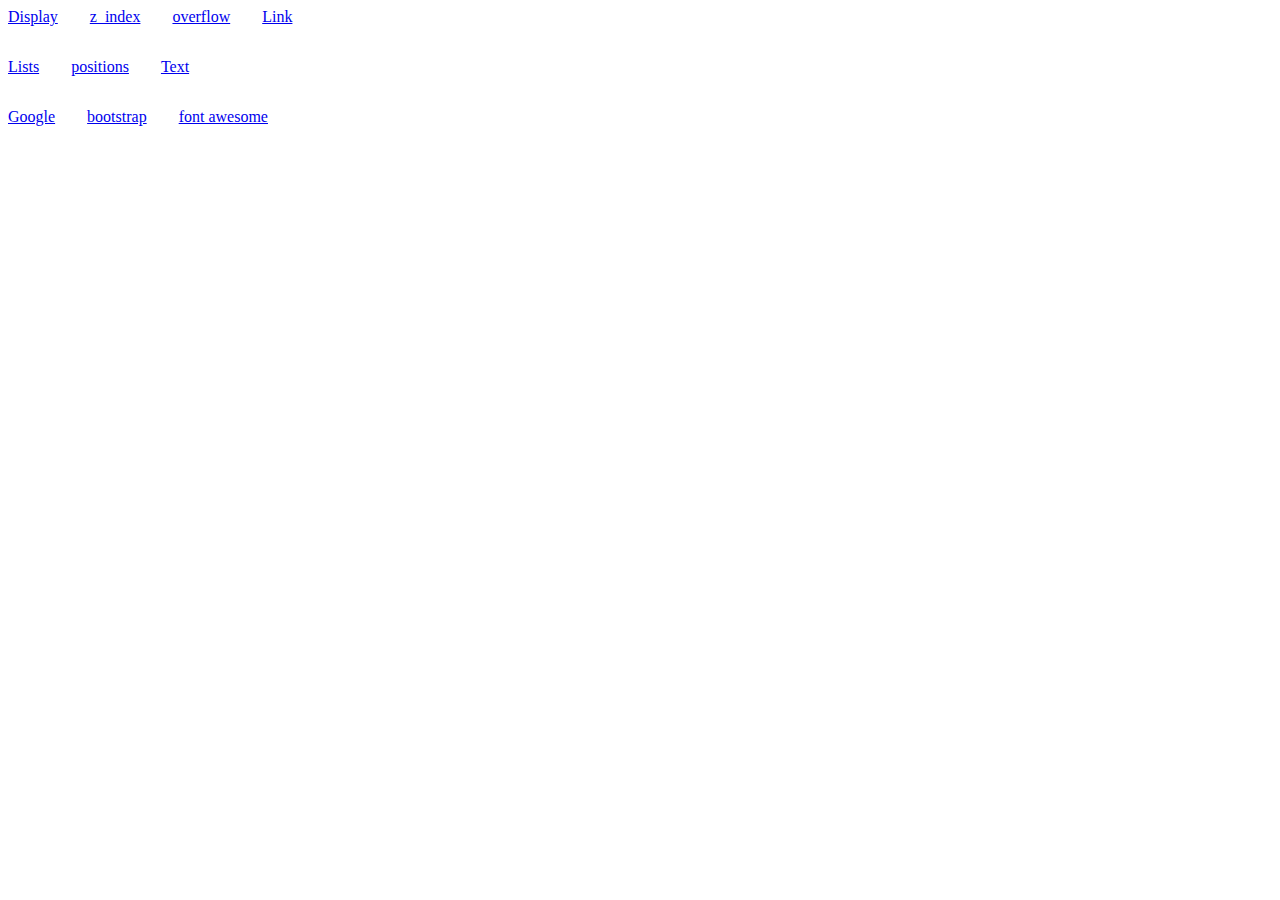
<file: index.html>
<!DOCTYPE html>
<html lang="en">
<head>
    <meta charset="UTF-8">
    <meta name="viewport" content="width=device-width, initial-scale=1.0">
    <title>Document</title>
    <link rel="stylesheet" href="./styles/index.css">
</head>
<body>
    <div class="container">
        <div class="row-container">
    <a href="./pages/displays.html">Display</a>
    <a href="./pages/z_index.html">z_index</a>
    <a href="./pages/overflow.html">overflow</a>
    <a href="./pages/link.html">Link</a>
</div>
<div class="row-container">    
    <a href="./pages/lists.html">Lists</a>
    <a href="./pages/positions.html">positions</a>
    <a href="./pages/text.html">Text</a>
</div>
<div class="row-container">
    
    <a href="./pages/icons/google.html">Google</a>
    <a href="./pages/icons/bootstrap.html">bootstrap</a>
    <a href="./pages/icons/font_awesome.html">font awesome</a>
</div>
</div>
</body>
</html>
</file>
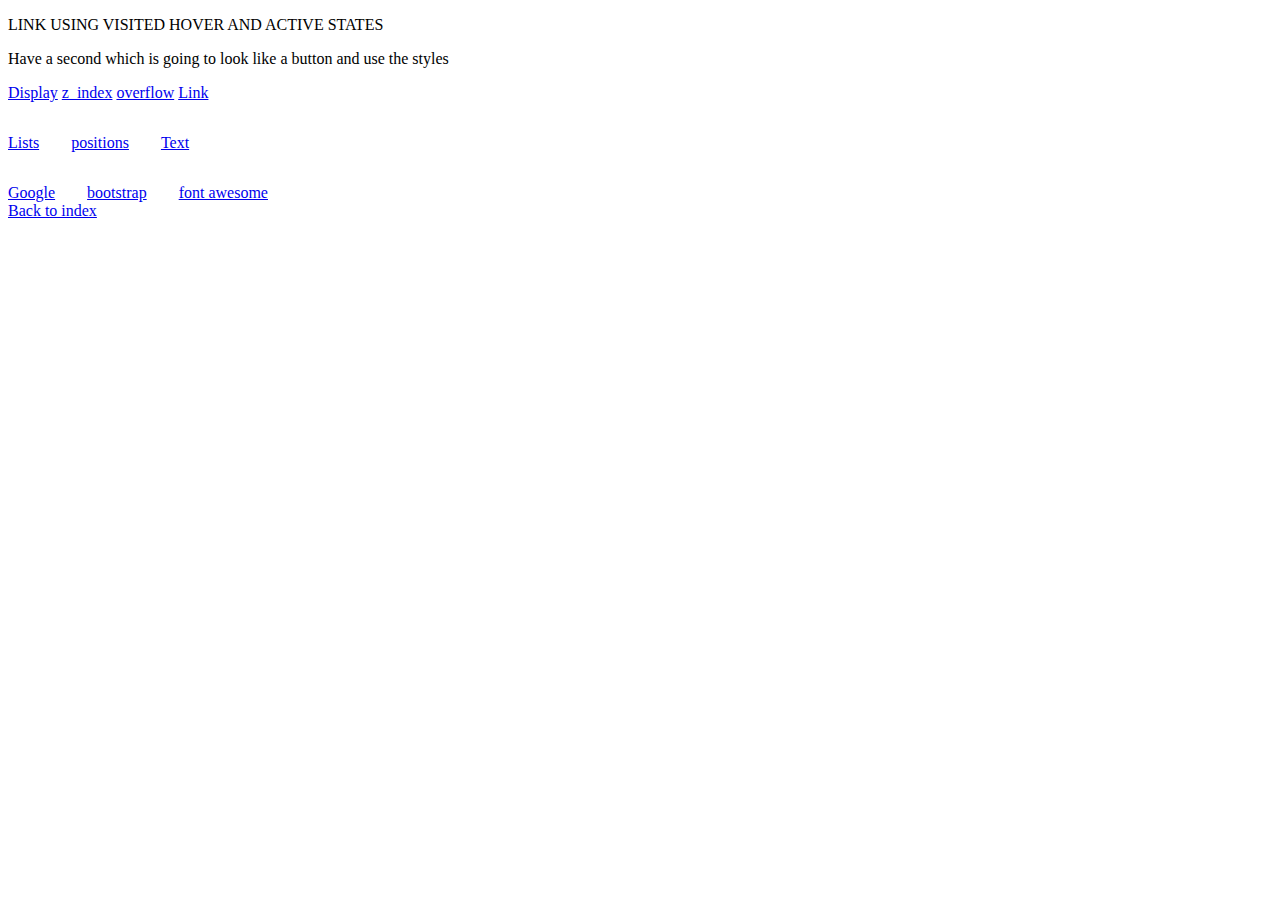
<file: pages/link.html>
<!DOCTYPE html>
<html lang="en">
<head>
    <meta charset="UTF-8">
    <meta name="viewport" content="width=device-width, initial-scale=1.0">
    <title>Links</title>
    <link rel="stylesheet" href="../styles/links.css">
</head>
<body>
    <p>LINK USING VISITED HOVER AND ACTIVE STATES</p>
    <P>Have a second which is going to look like a button and use the styles</P>
    <div class="container">
        <div class="vistied">
    <a href="./pages/displays.html">Display</a>
    <a href="./pages/z_index.html">z_index</a>
    <a href="./pages/overflow.html">overflow</a>
    <a href="./pages/link.html">Link</a>
</div>
<div class="hover">    
    <a href="./pages/lists.html">Lists</a>
    <a href="./pages/positions.html">positions</a>
    <a href="./pages/text.html">Text</a>
</div>
<div class="active">
    
    <a href="./pages/icons/google.html">Google</a>
    <a href="./pages/icons/bootstrap.html">bootstrap</a>
    <a href="./pages/icons/font_awesome.html">font awesome</a>
</div>
</div>
<a href="../index.html">Back to index</a>
</body>
</html>
</file>
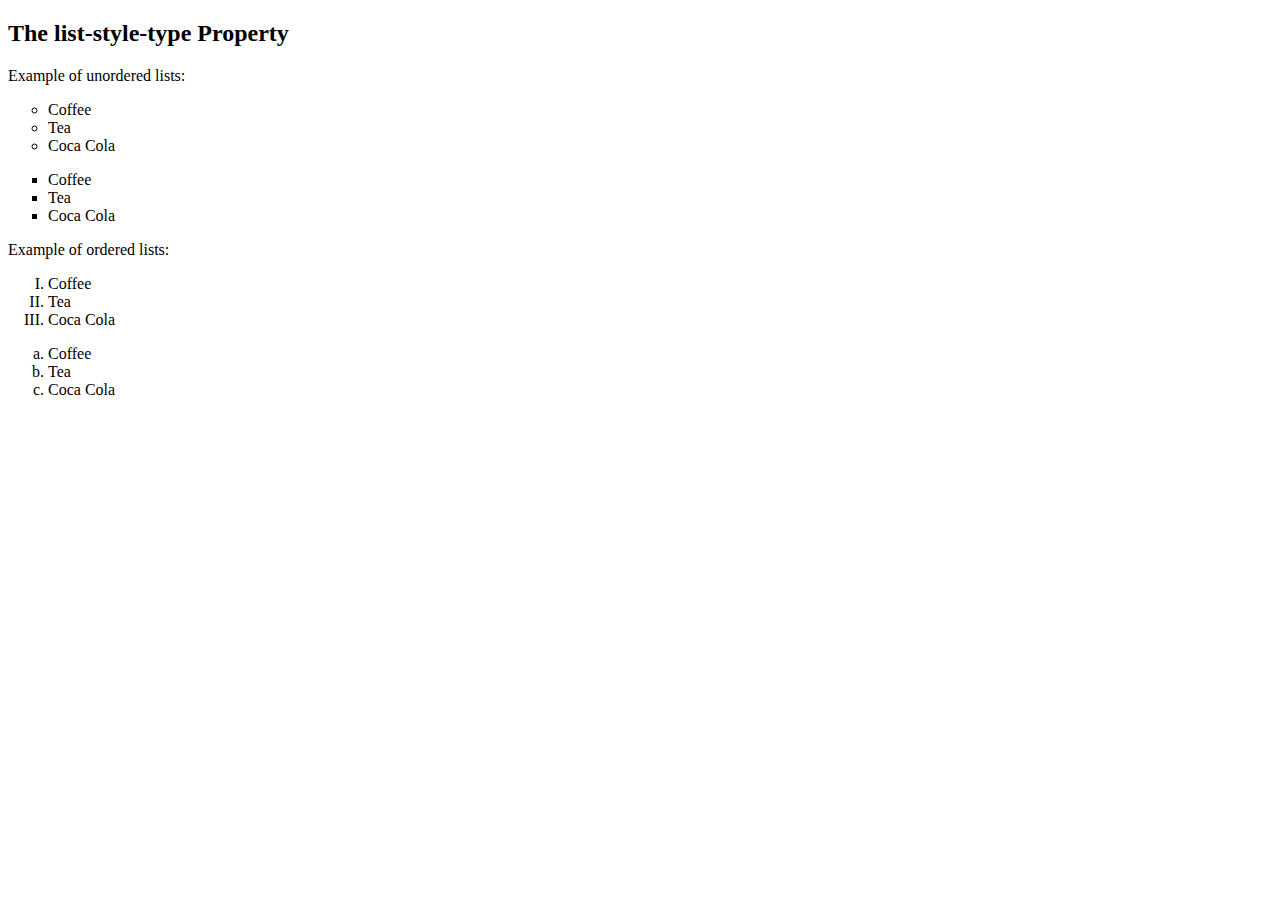
<file: pages/lists.html>
<!DOCTYPE html>
<html lang="en">
<head>
    <meta charset="UTF-8">
    <meta name="viewport" content="width=device-width, initial-scale=1.0">
    <title>Lists</title>
    <link rel="stylesheet" href="../styles/lists.css">
</head>
<body>
    <h2>The list-style-type Property</h2>
<p>Example of unordered lists:</p>
<ul class="a"><li>Coffee</li><li>Tea</li><li>Coca Cola</li></ul>
<ul class="b"> <li>Coffee</li><li>Tea</li><li>Coca Cola</li></ul>

<p>Example of ordered lists:</p>
<ol class="c"> <li>Coffee</li><li>Tea</li><li>Coca Cola</li></ol>
<ol class="d"><li>Coffee</li> <li>Tea</li> <li>Coca Cola</li></ol>
    
</body>
</html>
</file>
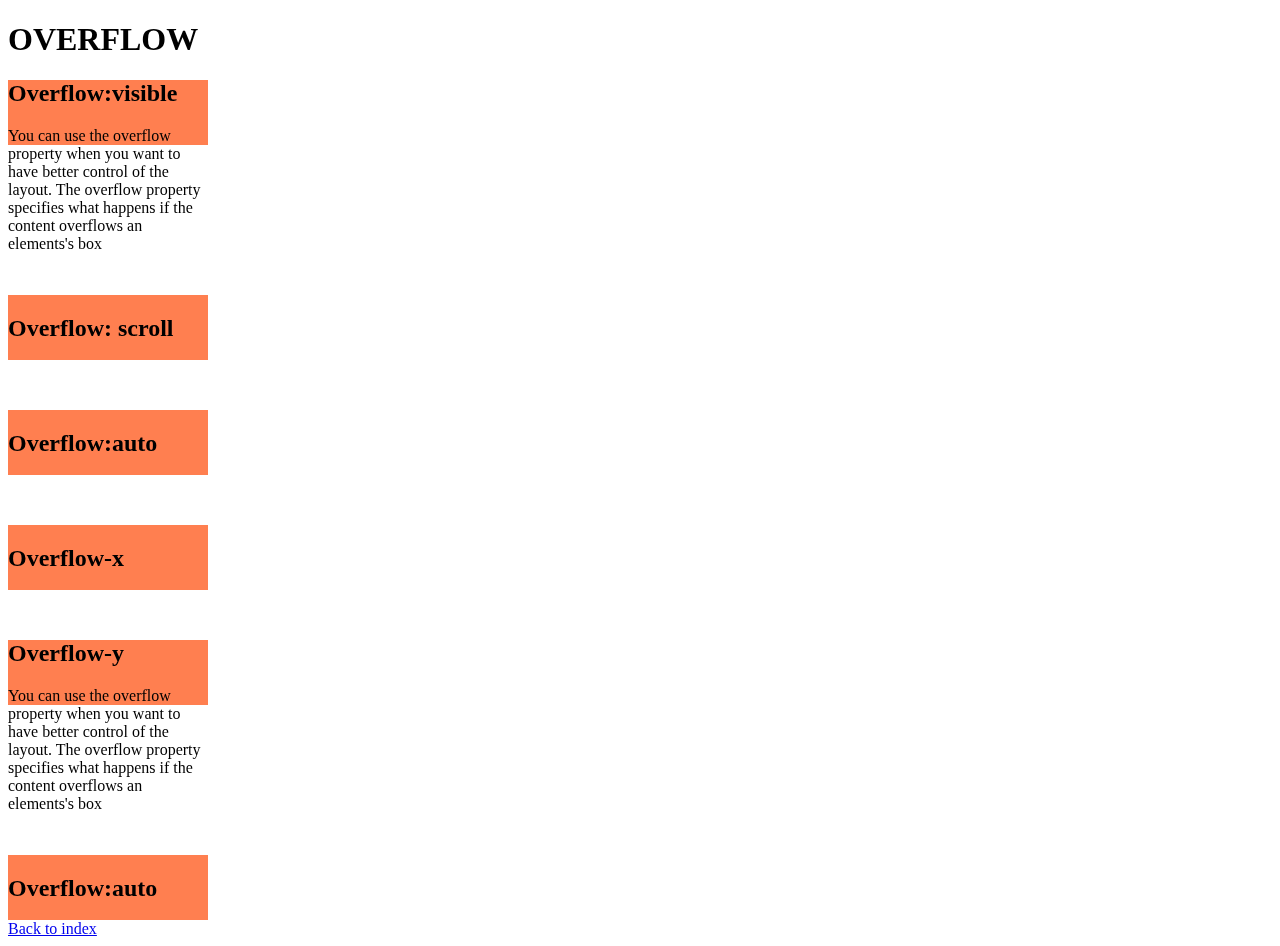
<file: pages/overflow.html>
<!DOCTYPE html>
<html lang="en">
<head>
    <meta charset="UTF-8">
    <meta name="viewport" content="width=device-width, initial-scale=1.0">
    <title>overflow</title>
    <link rel="stylesheet" href="../styles/overflow.css">
</head>
<body>
    <h1>OVERFLOW</h1>
    
        <div class="visible">
            <h2>Overflow:visible</h2>
            <p> 
        You can use the overflow 
        property when you want to have better control of 
        the layout. The overflow property specifies what 
        happens if the content overflows an elements's box
    </p>
</div>
<div class="scroll">
    <h2>Overflow: scroll</h2>
    <p>
        You can use the overflow 
        property when you want to have better control of 
        the layout. The overflow property specifies what 
        happens if the content overflows an elements's box
    </p>
</div>
<div class="hidden">
    <h2>Overflow:auto</h2>
    <p>
        You can use the overflow 
        property when you want to have better control of 
        the layout. The overflow property specifies what 
        happens if the content overflows an elements's box
    </p>
</div>
<div class="x">
    <h2>Overflow-x</h2>
    <p>
        You can use the overflow 
        property when you want to have better control of 
        the layout. The overflow property specifies what 
        happens if the content overflows an elements's box
    </p>
</div>
<div class="y">
    <h2>Overflow-y</h2>
    <p>
        You can use the overflow 
        property when you want to have better control of 
        the layout. The overflow property specifies what 
        happens if the content overflows an elements's box
    </p>
</div>
<div class="auto">
    <h2>Overflow:auto</h2>
    <p>
        You can use the overflow 
        property when you want to have better control of 
        the layout. The overflow property specifies what 
        happens if the content overflows an elements's box
    </p>
</div>
</div>
<a href="../index.html">Back to index</a>
</body>
</html>
</file>
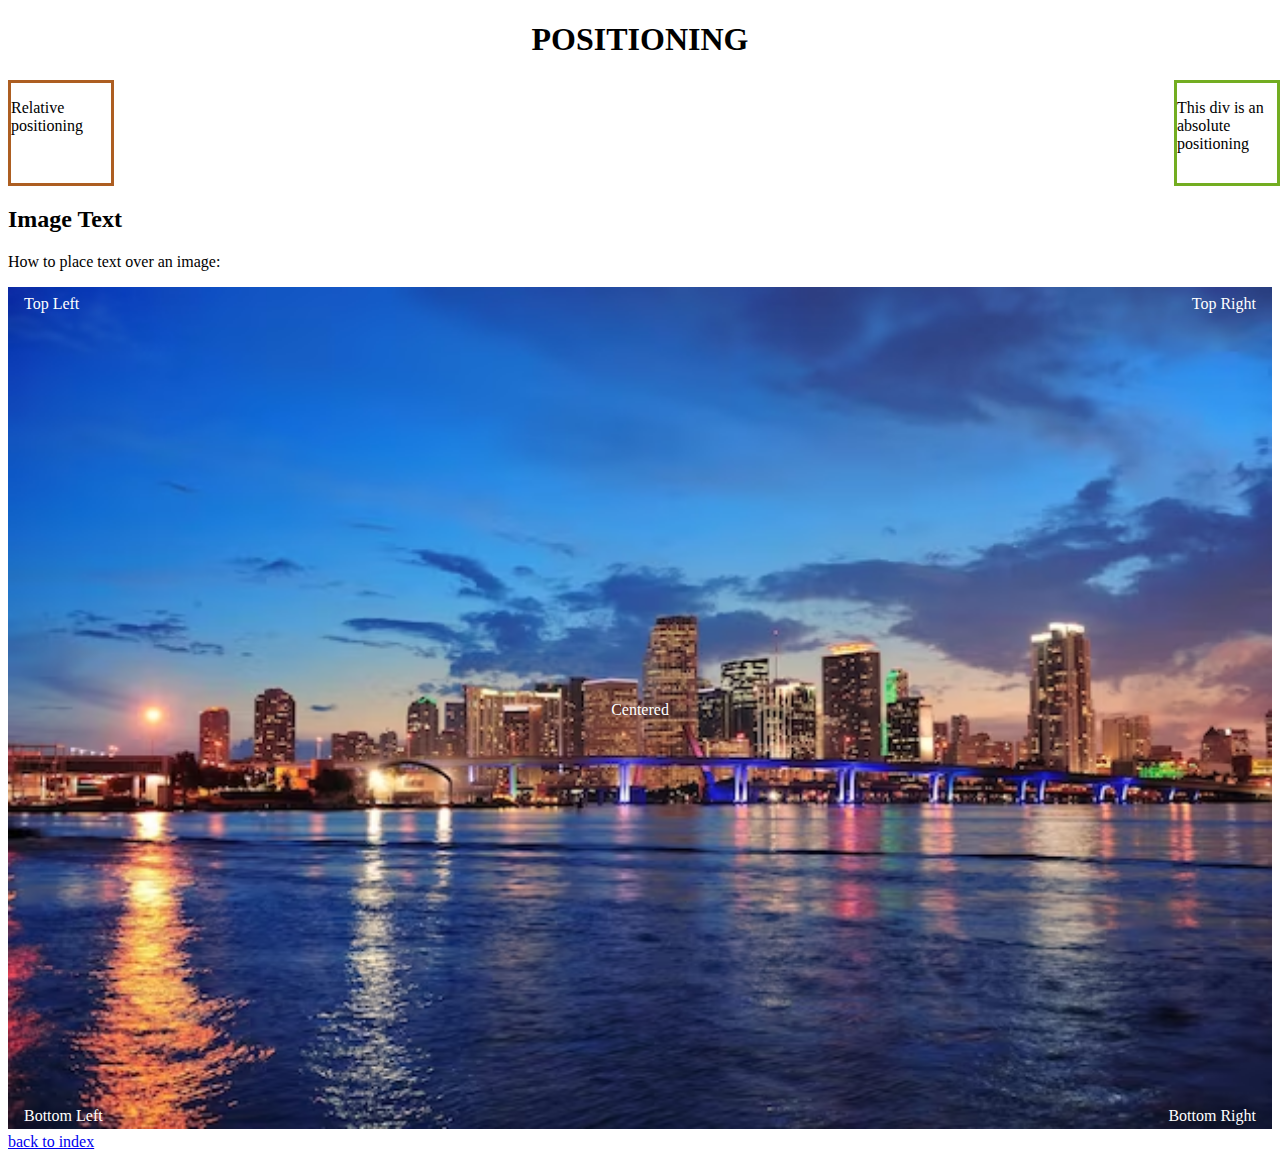
<file: pages/positions.html>
<!DOCTYPE html>
<html lang="en">
<head>
    <meta charset="UTF-8">
    <meta name="viewport" content="width=device-width, initial-scale=1.0">
    <title>positioning</title>
    <link rel="stylesheet" href="../styles/positions.css">

</head>
<body>
    <h1>POSITIONING</h1>
    <div class="relative">
        <p>Relative positioning</p>

    </div>

    <div class="absolute">
        <p>This div is an absolute positioning</p>
    </div>
    <h2>Image Text</h2>
    <p>How to place text over an image:</p>
    
    <div class="container">
    <img src="../images/miami-night-scene_649448-3825.avif">
      <div class="bottom-left">Bottom Left</div>
      <div class="top-left">Top Left</div>
      <div class="top-right">Top Right</div>
      <div class="bottom-right">Bottom Right</div>
      <div class="centered">Centered</div>
    </div>
    <a href="../index.html">back to index</a>

    
</body>
</html>
</file>
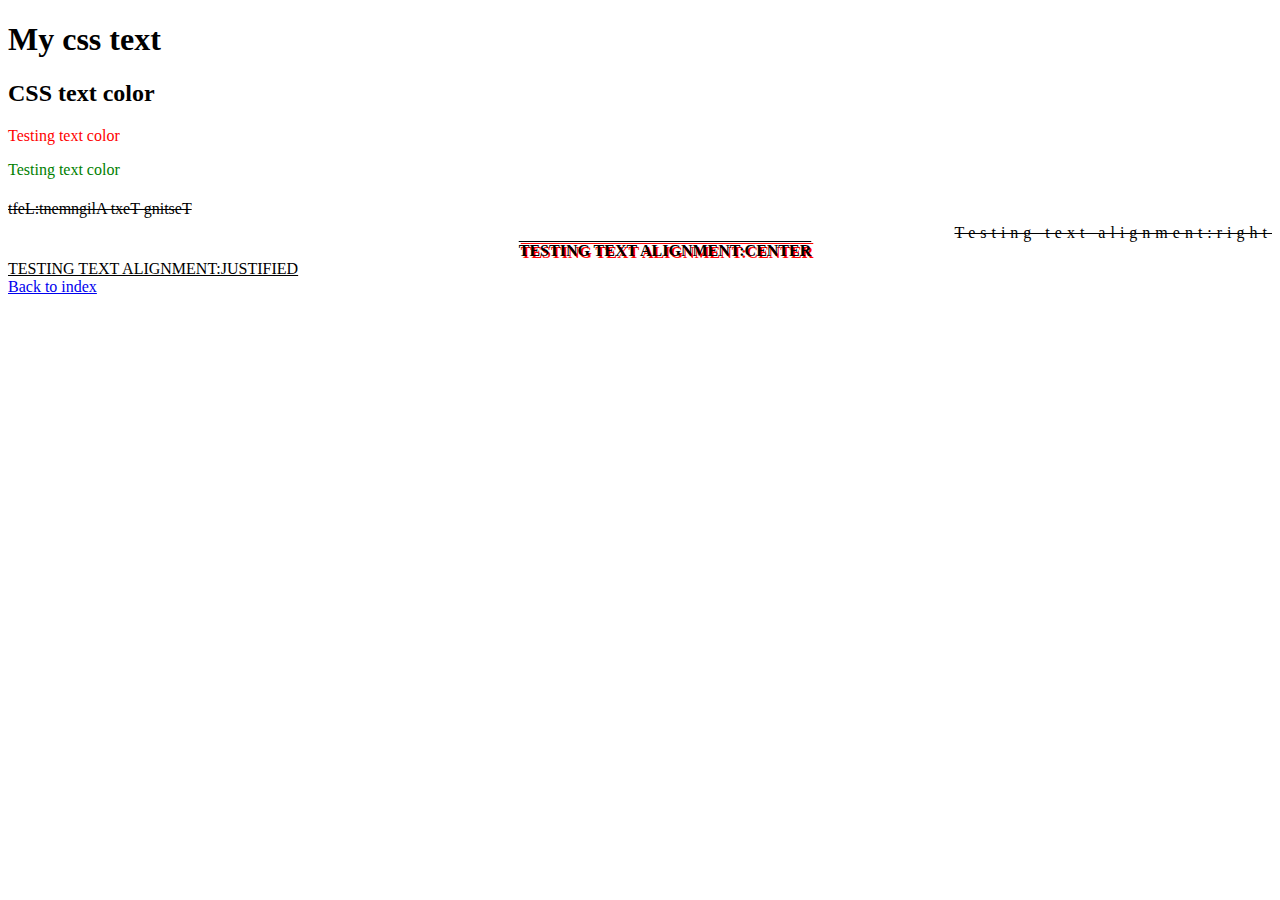
<file: pages/text.html>
<!DOCTYPE html>
<html lang="en">
<head>
    <meta charset="UTF-8">
    <meta name="viewport" content="width=device-width, initial-scale=1.0">
    <title>CSS TEXT</title>
    <link rel="stylesheet" href="../styles/text.css">
</head>
<body>
    <h1>My css text</h1>
    <h2>CSS text color</h2>
    <p class="red">Testing text color</p>
    <p class="green">Testing text color</p>

    <div class="left-align">Testing text alignment:left</div>
    <div class="right-align">Testing text alignment:right</div>
    <div class="center-align">Testing text alignment:center</div>
    <div class="justify-align">Testing text alignment:justified</div>
    <a href="../index.html">Back to index</a>
    
</body>
</html>
</file>
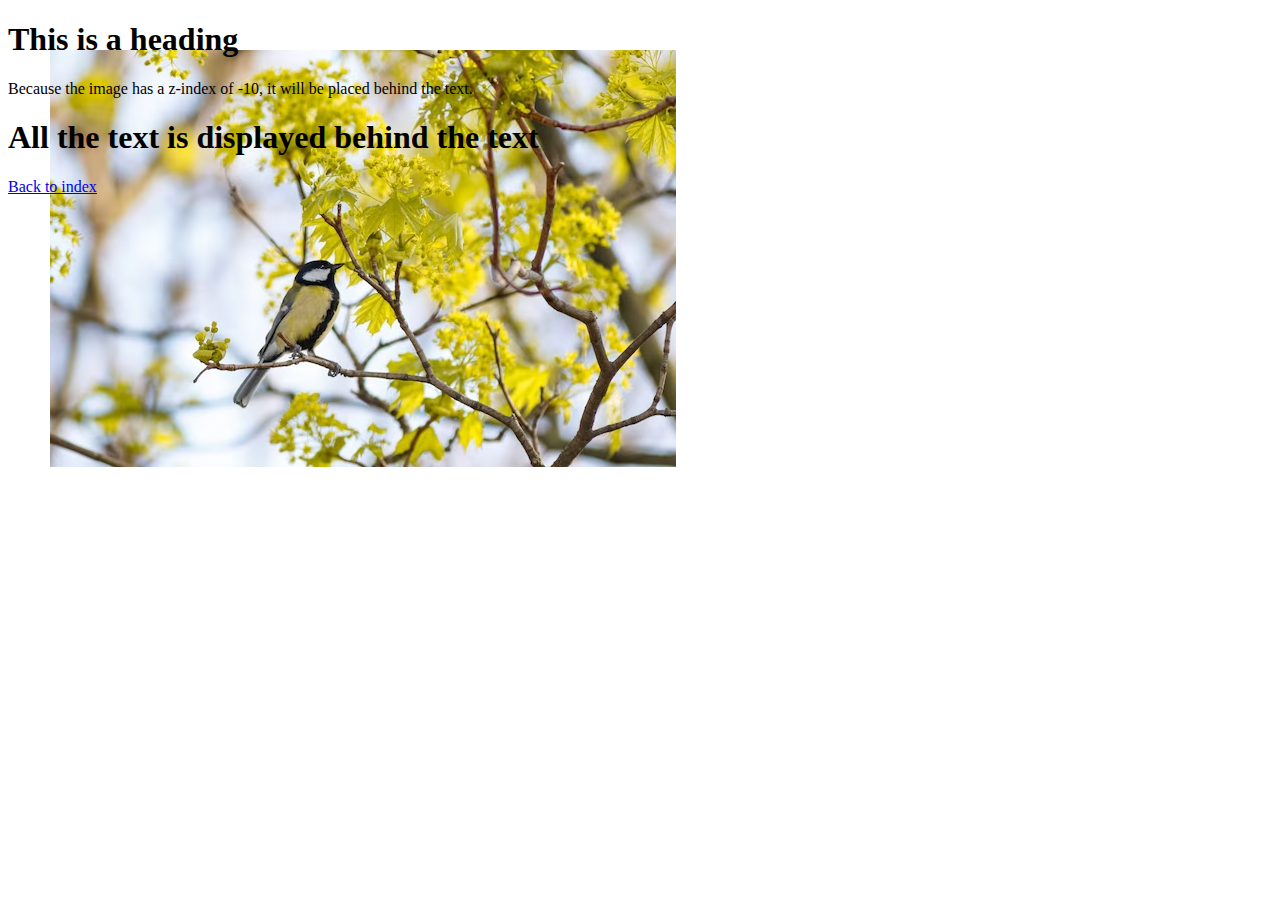
<file: pages/z_index.html>
<!DOCTYPE html>
<html lang="en">
<head>
    <meta charset="UTF-8">
    <meta name="viewport" content="width=device-width, initial-scale=1.0">
    <title>Z INDEX</title>
    <link rel="stylesheet" href="../styles/z_index.css">
</head>
<body>
    <h1>This is a heading</h1>
<img src="../images/bird on a tree.avif" class="bird">
<p>Because the image has a z-index of -10, it will be placed behind the text.</p>
<h1>All the text is displayed behind the text</h1>
   <a href="../index.html">Back to index</a> 
</body>
</html>
</file>
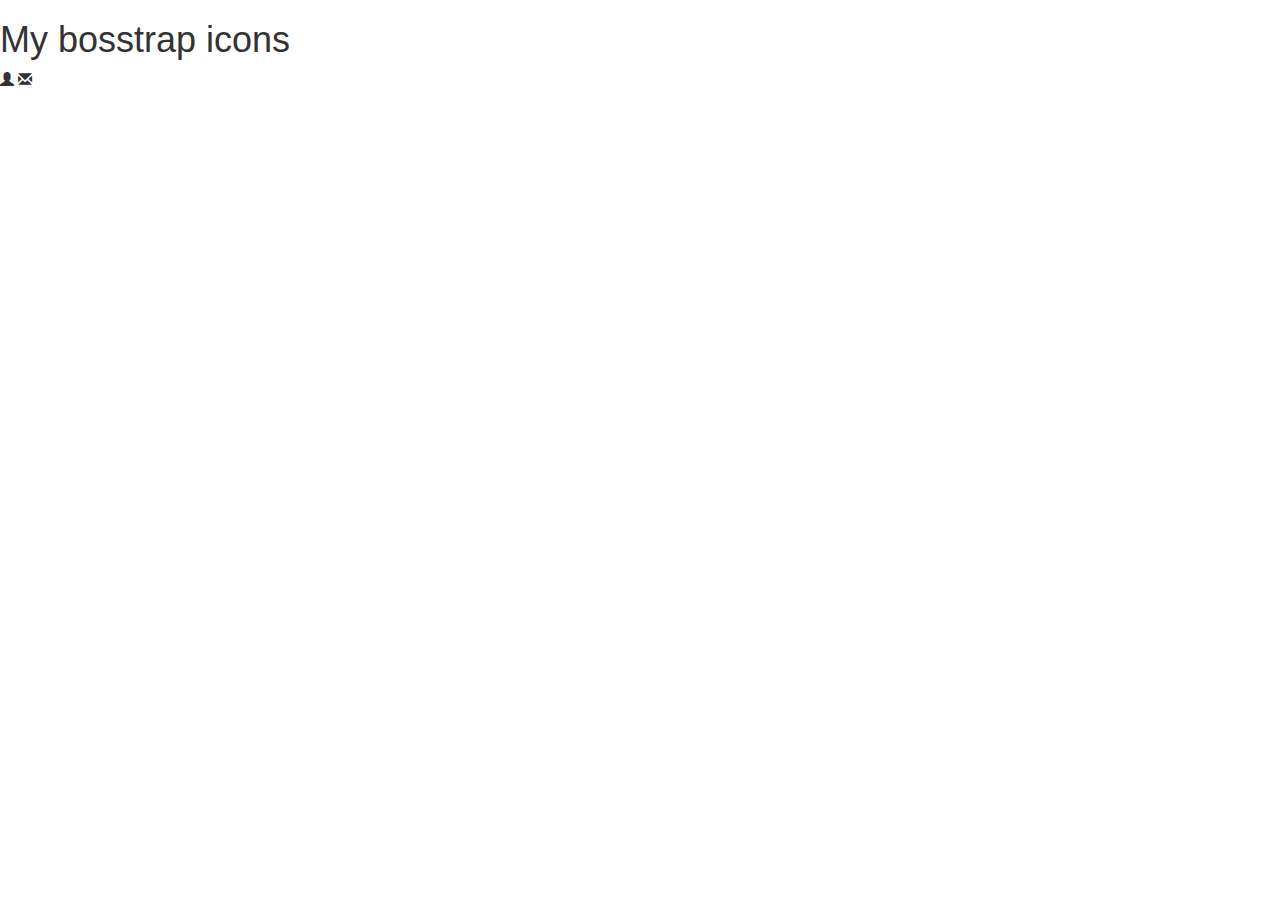
<file: pages/icons/bootstrap.html>
<!DOCTYPE html>
<html lang="en">
<head>
    <meta charset="UTF-8">
    <meta name="viewport" content="width=device-width, initial-scale=1.0">
    <title>Boostrap</title>
    <link rel="stylesheet" href="https://maxcdn.bootstrapcdn.com/bootstrap/3.3.7/css/bootstrap.min.css">
</head>
<body>
    <h1>My bosstrap icons</h1>
    <i class="glyphicon glyphicon-user"></i> 
    <i class="glyphicon glyphicon-envelope"></i>
    
</body>
</html>
</file>
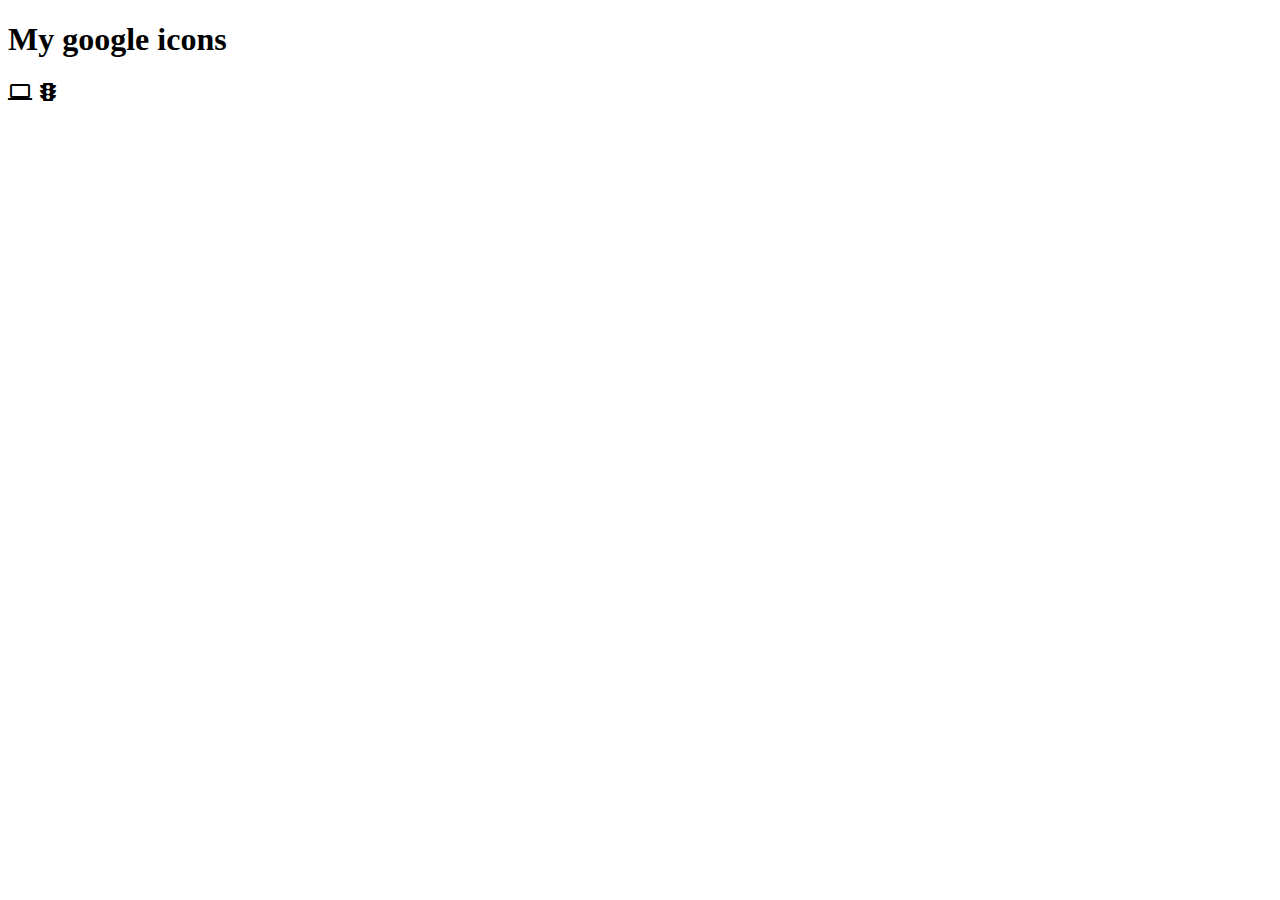
<file: pages/icons/google.html>
<!DOCTYPE html>
<html lang="en">
<head>
    <meta charset="UTF-8">
    <meta name="viewport" content="width=device-width, initial-scale=1.0">
    <title>Google</title>
    <link rel="stylesheet" href="https://fonts.googleapis.com/icon?family=Material+Icons">
</head>
<body>
    <h1>My google icons</h1>
    <i class="material-icons">computer</i> 
    <i class="material-icons">traffic</i>

    
</body>
</html>
</file>
<file: styles/index.css>
.container{
    display: flex;
    flex-direction: column;
    gap: 2rem;
}
.row-container{
    display: flex;
    gap:2rem
}
a:hover{
    color: blue;
}
</file>
<file: styles/links.css>
.visited a:visited{
    color: coral;
    background-color: coral;
}
.container{
    display: flex;
    flex-direction: column;
    gap: 2rem;
}
.visited{
    display: flex;
    gap:2rem
}
.hover a:hover{
    color: rgb(0, 255, 85);
}
.hover{
    display: flex;
    gap:2rem
    }
.active a:active{
    color: rgb(174, 52, 11);
    background-color: black;
}
.active{
    display: flex;
    gap:2rem
}
</file>
<file: styles/lists.css>
ul.a {list-style-type: circle;} 
ul.b { list-style-type: square;} 
ol.c {list-style-type: upper-roman;} 
ol.d {list-style-type: lower-alpha;}
</file>
<file: styles/overflow.css>
.visible {
    /* display: flex;
    flex-direction: column; */
    gap: 2rem;
    width: 200px;
    height: 65px; 
    background-color: coral;
    overflow: visible;
}
.scroll{
    gap: 2rem;
    width: 200px;
    height: 65px; 
    background-color: coral;
    overflow: scroll;
    margin-top:150px
}
.hidden{
    gap: 2rem;
    width: 200px;
    height: 65px; 
    background-color: coral;
    overflow: hidden;
    margin-top:50px 
}
.x{
    gap: 2rem;
    width: 200px;
    height: 65px; 
    background-color: coral;
    overflow-x: auto;
    margin-top:50px
}
.y{
    gap: 2rem;
    width: 200px;
    height: 65px; 
    background-color: coral;
    overflow-y: visible;
    margin-top:50px
}
.auto{
    gap: 2rem;
    width: 200px;
    height: 65px; 
    background-color: coral;
    overflow: auto;
    margin-top:150px;

}
</file>
<file: styles/positions.css>
div.relative {
    position: relative;
    width: 100px;
    height: 100px;
    border: 3px solid #ad5e21;}

div.absolute { 
    position: absolute;
    top: 80px;
    /* the right only works with absolute */
    right: 0; 
    width: 100px;
    height: 100px;
    
    border: 3px solid #73AD21;}
    h1{
        text-align: center;
    }
    .container {
        position: relative;
        text-align: center;
        color: white;
      }
      
      .bottom-left {
        position: absolute;
        bottom: 8px;
        left: 16px;
      }
      
      .top-left {
        position: absolute;
        top: 8px;
        left: 16px;
      }
      
      .top-right {
        position: absolute;
        top: 8px;
        right: 16px;
      }
      
      .bottom-right {
        position: absolute;
        bottom: 8px;
        right: 16px;
      }
      
      .centered {
        position: absolute;
        top: 50%;
        left: 50%;
        transform: translate(-50%, -50%);
      }
      img{
        width: 100%;
      }
</file>
<file: styles/text.css>
.red{
    color: red;
}
.green{
    color: green;
}
.left-align{
    text-align: left;
    text-decoration: line-through;
    text-transform: capitalize;
    line-height: 1.8;
    direction: rtl;
    unicode-bidi: bidi-override;
}
.right-align{
    text-align: right;
    text-decoration: line-through;
    letter-spacing: 5px;
}
.center-align{
    text-align: center;
    text-decoration: overline;
    text-indent: 50px;
    text-shadow: 2px 2px red;
    text-transform: uppercase;
    font-weight: 600;
}
.justify-align{
    text-align: justify;
    text-decoration: underline;
    text-transform: uppercase;
}
</file>
<file: styles/z_index.css>
.bird{
    position: absolute; 
    left: 50px;
    top: 50px;
    z-index: -10;
    display: flex;
}
</file>
